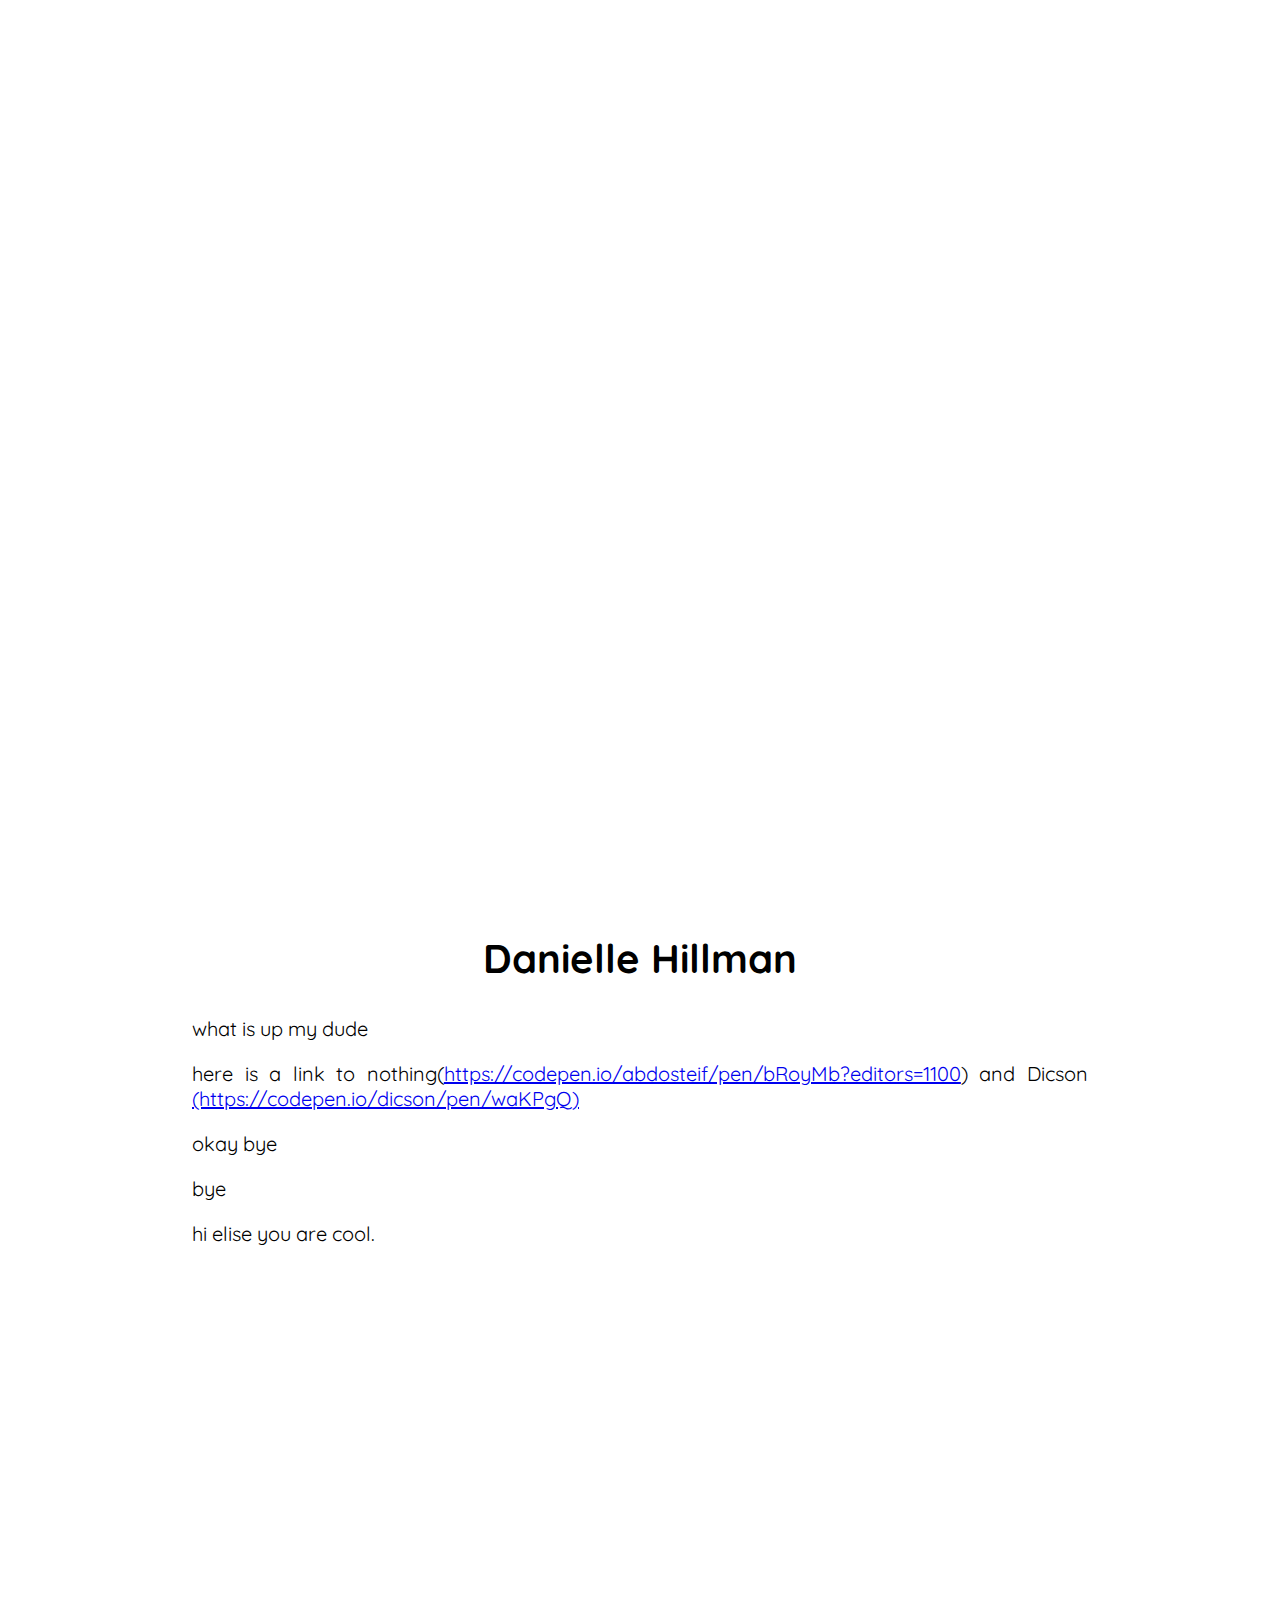
<file: backup.html>
<!DOCTYPE html>
<html>
<body style="background-color:white;">
<head>
  <link rel="stylesheet" href="/css/website.css">
</head>


<!-- <h1 style="color:white;">The Daily Cupp</h1>

<p style="color:black;">
an all things coffee blog </p> -->

<!-- <h2>HTML Image</h2>
<img src="coffeeimage.jpg" alt="Coffee" width="300" height="500"> -->

<nav class="nav">
        <div class="container">
            <div class="logo">
                <a href="/index.html">Danielle Hillman</a>
            </div>
            <div id="mainListDiv" class="main_list">
                <ul class="navlinks">
                    <li><a href="/otherfiles/about.html">About</a></li>
                    <li><a href="#">Education</a></li>
                    <li><a href="#">Portfolio</a></li>
                    <li><a href="#">Contact</a></li>
                </ul>
            </div>
            <span class="navTrigger">
                <i></i>
                <i></i>
                <i></i>
            </span>
        </div>
    </nav>

    <section class="home">
    </section>
    <div style="height: 1000px">
        <!-- just to make scrolling effect possible -->
			<h2 class="myH2">Danielle Hillman</h2>
			<p class="myP">what is up my dude</p>
			<p class="myP"> here is a link to nothing(<a href="https://codepen.io/abdosteif/pen/bRoyMb?editors=1100">https://codepen.io/abdosteif/pen/bRoyMb?editors=1100</a>)
			and Dicson <a href="https://codepen.io/dicson/pen/waKPgQ">(https://codepen.io/dicson/pen/waKPgQ)</a></p>
			<p class="myP">okay bye</p>
			<p class="myP">bye </p>
				<p class="myP">

				hi elise you are cool.
    </div>

<!-- Jquery needed -->
    <script src="https://ajax.googleapis.com/ajax/libs/jquery/3.1.1/jquery.min.js"></script>
    <script src="js/js1.js"></script>

<!-- Function used to shrink nav bar removing paddings and adding black background -->
    <script>
        $(window).scroll(function() {
            if ($(document).scrollTop() > 50) {
                $('.nav').addClass('affix');
                console.log("OK");
            } else {
                $('.nav').removeClass('affix');
            }
        });
    </script>
<!--
<section class="home"></section>

<div class="btn-group">
  <button type="button" class="btn btn-danger dropdown-toggle" data-toggle="dropdown" aria-haspopup="true" aria-expanded="false">
    Coffee
  </button>
  <div class="dropdown-menu">
    <a class="dropdown-item" href="#">Places</a>
    <a class="dropdown-item" href="#">Gallery</a>
    <a class="dropdown-item" href="#">About Us</a>
    <div class="dropdown-divider"></div>
    <a class="dropdown-item" href="#">Separated link</a>
  </div>
</div>

<div class="dropdown-menu">
  <a class="dropdown-item active" href="#">Hi</a>
  <a class="dropdown-item active" href="#">Hello</a>
  <a class="dropdown-item active" href="#">Bye</a>
</div>

<ul>
  <li> <a href="/">Home<a/></li>
  <li> <a href="places">Places<a/></li>
  <li> <a href="gallery">Gallery<a/></li>
  <li> <a href="about us">About Us<a/></li>
</ul> -->
</body>
</html>
</file>
<file: css/website.css>
@import url('https://fonts.googleapis.com/css?family=Quicksand:400,500,700');
html,
body {
    margin: 0;
    padding: 0;
    box-sizing: border-box;
    font-family: "Quicksand", sans-serif;
    font-size: 62.5%;
    font-size: 10px;
}
/*-- Inspiration taken from abdo steif -->
/* --> https://codepen.io/abdosteif/pen/bRoyMb?editors=1100*/

/* Navbar section */

.nav {
    width: 100%;
    height: 65px;
    position: fixed;
    line-height: 65px;
    text-align: center;
}

.nav div.logo {
    float: left;
    width: auto;
    height: auto;
    padding-left: 3rem;
}

.nav div.logo a {
    text-decoration: none;
    color: #fff;
    font-size: 2.5rem;
}

.nav div.logo a:hover {
    color: rgb(169,169,169);
}

.nav div.main_list {
    height: 65px;
    float: right;
}

.nav div.main_list ul {
    width: 100%;
    height: 65px;
    display: flex;
    list-style: none;
    margin: 0;
    padding: 0;
}

.nav div.main_list ul li {
    width: auto;
    height: 65px;
    padding: 0;
    padding-right: 3rem;
}

.nav div.main_list ul li a {
    text-decoration: none;
    color: #fff;
    line-height: 65px;
    font-size: 2.4rem;
}

.nav div.main_list ul li a:hover {
    color: rgb(169,169,169);
}


/* Home section */

.home {
    width: 100%;
    height: 100vh;
    background-image: url(https://images.unsplash.com/photo-1498550744921-75f79806b8a7?ixlib=rb-0.3.5&ixid=eyJhcHBfaWQiOjEyMDd9&s=b0f6908fa5e81286213c7211276e6b3d&auto=format&fit=crop&w=1500&q=80);
    background-position: center top;
	background-size:cover;
}

.navTrigger {
    display: none;
}

.nav {
    padding-top: 20px;
    padding-bottom: 20px;
    -webkit-transition: all 0.4s ease;
    transition: all 0.4s ease;
}


/* Media qurey section */

@media screen and (min-width: 768px) and (max-width: 1024px) {
    .container {
        margin: 0;
    }
}

@media screen and (max-width:768px) {
    .navTrigger {
        display: block;
    }
    .nav div.logo {
        margin-left: 15px;
    }
    .nav div.main_list {
        width: 100%;
        height: 0;
        overflow: hidden;
    }
    .nav div.show_list {
        height: auto;
        display: none;
    }
    .nav div.main_list ul {
        flex-direction: column;
        width: 100%;
        height: 100vh;
        right: 0;
        left: 0;
        bottom: 0;
        background-color: #111;
        /*same background color of navbar*/
        background-position: center top;
    }
    .nav div.main_list ul li {
        width: 100%;
        text-align: right;
    }
    .nav div.main_list ul li a {
        text-align: center;
        width: 100%;
        font-size: 3rem;
        padding: 20px;
    }
    .nav div.media_button {
        display: block;
    }
}


/* Animation */
/* Inspiration taken from Dicson https://codemyui.com/simple-hamburger-menu-x-mark-animation/ */

.navTrigger {
    cursor: pointer;
    width: 30px;
    height: 25px;
    margin: auto;
    position: absolute;
    right: 30px;
    top: 0;
    bottom: 0;
}

.navTrigger i {
    background-color: #fff;
    border-radius: 2px;
    content: '';
    display: block;
    width: 100%;
    height: 4px;
}

.navTrigger i:nth-child(1) {
    -webkit-animation: outT 0.8s backwards;
    animation: outT 0.8s backwards;
    -webkit-animation-direction: reverse;
    animation-direction: reverse;
}

.navTrigger i:nth-child(2) {
    margin: 5px 0;
    -webkit-animation: outM 0.8s backwards;
    animation: outM 0.8s backwards;
    -webkit-animation-direction: reverse;
    animation-direction: reverse;
}

.navTrigger i:nth-child(3) {
    -webkit-animation: outBtm 0.8s backwards;
    animation: outBtm 0.8s backwards;
    -webkit-animation-direction: reverse;
    animation-direction: reverse;
}

.navTrigger.active i:nth-child(1) {
    -webkit-animation: inT 0.8s forwards;
    animation: inT 0.8s forwards;
}

.navTrigger.active i:nth-child(2) {
    -webkit-animation: inM 0.8s forwards;
    animation: inM 0.8s forwards;
}

.navTrigger.active i:nth-child(3) {
    -webkit-animation: inBtm 0.8s forwards;
    animation: inBtm 0.8s forwards;
}

@-webkit-keyframes inM {
    50% {
        -webkit-transform: rotate(0deg);
    }
    100% {
        -webkit-transform: rotate(45deg);
    }
}

@keyframes inM {
    50% {
        transform: rotate(0deg);
    }
    100% {
        transform: rotate(45deg);
    }
}

@-webkit-keyframes outM {
    50% {
        -webkit-transform: rotate(0deg);
    }
    100% {
        -webkit-transform: rotate(45deg);
    }
}

@keyframes outM {
    50% {
        transform: rotate(0deg);
    }
    100% {
        transform: rotate(45deg);
    }
}

@-webkit-keyframes inT {
    0% {
        -webkit-transform: translateY(0px) rotate(0deg);
    }
    50% {
        -webkit-transform: translateY(9px) rotate(0deg);
    }
    100% {
        -webkit-transform: translateY(9px) rotate(135deg);
    }
}

@keyframes inT {
    0% {
        transform: translateY(0px) rotate(0deg);
    }
    50% {
        transform: translateY(9px) rotate(0deg);
    }
    100% {
        transform: translateY(9px) rotate(135deg);
    }
}

@-webkit-keyframes outT {
    0% {
        -webkit-transform: translateY(0px) rotate(0deg);
    }
    50% {
        -webkit-transform: translateY(9px) rotate(0deg);
    }
    100% {
        -webkit-transform: translateY(9px) rotate(135deg);
    }
}

@keyframes outT {
    0% {
        transform: translateY(0px) rotate(0deg);
    }
    50% {
        transform: translateY(9px) rotate(0deg);
    }
    100% {
        transform: translateY(9px) rotate(135deg);
    }
}

@-webkit-keyframes inBtm {
    0% {
        -webkit-transform: translateY(0px) rotate(0deg);
    }
    50% {
        -webkit-transform: translateY(-9px) rotate(0deg);
    }
    100% {
        -webkit-transform: translateY(-9px) rotate(135deg);
    }
}

@keyframes inBtm {
    0% {
        transform: translateY(0px) rotate(0deg);
    }
    50% {
        transform: translateY(-9px) rotate(0deg);
    }
    100% {
        transform: translateY(-9px) rotate(135deg);
    }
}

@-webkit-keyframes outBtm {
    0% {
        -webkit-transform: translateY(0px) rotate(0deg);
    }
    50% {
        -webkit-transform: translateY(-9px) rotate(0deg);
    }
    100% {
        -webkit-transform: translateY(-9px) rotate(135deg);
    }
}

@keyframes outBtm {
    0% {
        transform: translateY(0px) rotate(0deg);
    }
    50% {
        transform: translateY(-9px) rotate(0deg);
    }
    100% {
        transform: translateY(-9px) rotate(135deg);
    }
}

.affix {
    padding: 0;
    background-color: #111;
}






.myH2 {
	text-align:center;
	font-size: 4rem;
}
.myP {
	text-align: justify;
	padding-left:15%;
	padding-right:15%;
	font-size: 20px;
}
@media all and (max-width:700px){
	.myP {
		padding:2%;
	}
}
</file>
